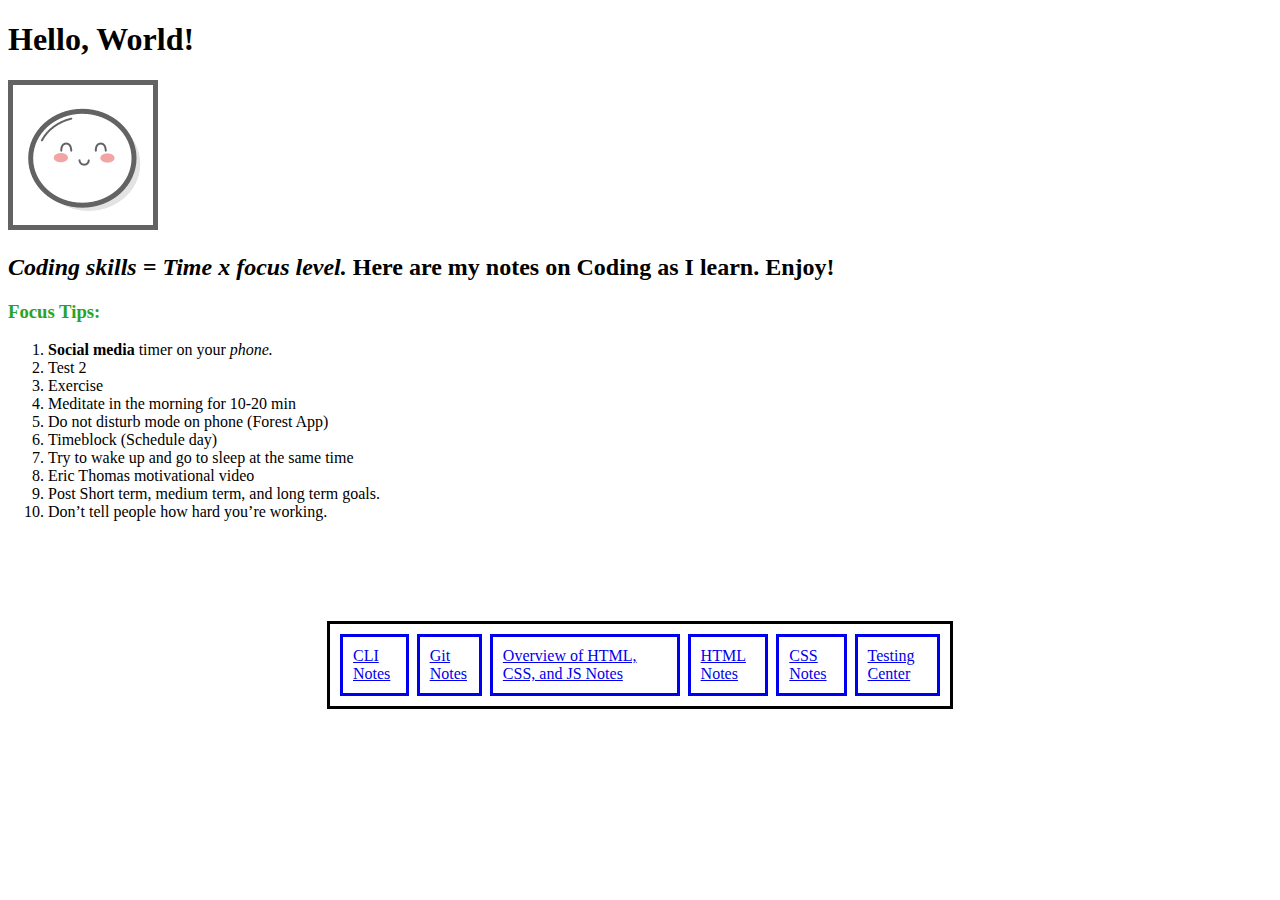
<file: index.html>
<!DOCTYPE html>
<html lang="en">
  <head>
    <meta charset="UTF-8">
    <title>My First Website - How to Code</title>
    <link rel="stylesheet" href="./styles.css">
  </head>

<!-- this is the first project I've made on my own -->

  <body>
    <h1>Hello, World!</h1> 

    <img src="./img/mochi.gif" alt="Cute bouncing thing lol">

    <h2><em>Coding skills = Time x focus level.</em> Here are my notes on Coding as I learn. Enjoy!</h2>

    <h3>Focus Tips:</h3>
    <ol>
      <li><strong>Social media</strong> timer on your <em>phone.</em></li>
      <li>Test 2</li>
      <li>Exercise</li>
      <li>Meditate in the morning for 10-20 min</li>
      <li>Do not disturb mode on phone (Forest App)</li>
      <li>Timeblock (Schedule day)</li>
      <li>Try to wake up and go to sleep at the same time</li>
      <li>Eric Thomas motivational video</li>
      <li>Post Short term, medium term, and long term goals.</li>
      <li>Don’t tell people how hard you’re working.</li>
    </ol>

    <div class="links">
      <a href="./pages/clinotes.html">CLI Notes</a>

      <a href="./pages/gitnotes.html">Git Notes</a>

      <a href="./pages/languages.html">Overview of HTML, CSS, and JS Notes</a>

      <a href="./pages/htmlnotes.html">HTML Notes</a>
    
      <a href="./pages/cssnotes.html">CSS Notes</a>

      <a href="./pages/testingcenter.html">Testing Center</a>
    </div>
  </body>
</html>
</file>
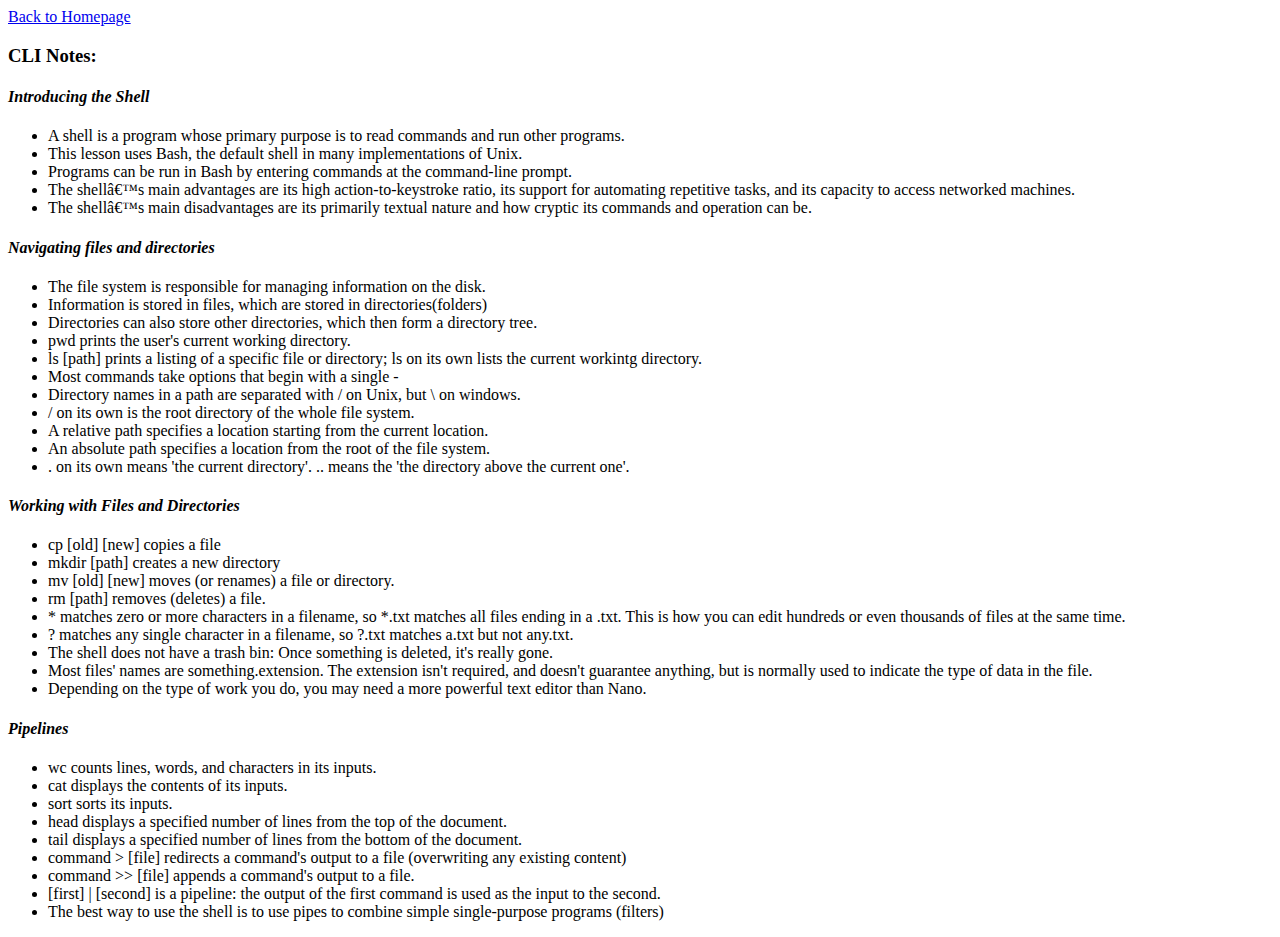
<file: pages/CLINotes.html>
<!DOCTYPE html>
<html lang="en">
  <head>
    <meta charset="UTP-8">
    <title>CLI Notes</title>
  </head>

  <Body>
    <a href="../index.html">Back to Homepage</a>
    
    <h3>CLI Notes:</h3>
    <h4><em>Introducing the Shell</em></h4>
    <ul>
      <li>A shell is a program whose primary purpose is to read commands and run other programs.</li>
      <li>This lesson uses Bash, the default shell in many implementations of Unix.</li>
      <li>Programs can be run in Bash by entering commands at the command-line prompt.
      </li>
      <li>The shell’s main advantages are its high action-to-keystroke ratio, its support for automating repetitive tasks, and its capacity to access networked machines.</li>
      <li>The shell’s main disadvantages are its primarily textual nature and how cryptic its commands and operation can be.</li>
    </ul>
    <h4><em>Navigating files and directories</em></h4>
    <ul>
      <li>The file system is responsible for managing information on the disk.</li>
      <li>Information is stored in files, which are stored in directories(folders)</li>
      <li>Directories can also store other directories, which then form a directory tree.</li>
      <li>pwd prints the user's current working directory.</li>
      <li>ls [path] prints a listing of a specific file or directory; ls on its own lists the current workintg directory.</li>
      <li>Most commands take options that begin with a single -</li>
      <li>Directory names in a path are separated with / on  Unix, but \ on windows.</li>
      <li>/ on its own is the root directory of the whole file system.</li>
      <li>A relative path specifies a location starting from the current location.</li>
      <li>An absolute path specifies a location from the root of the file system.</li>
      <li>. on its own means 'the current directory'. .. means the 'the directory above the current one'.</li>
    </ul>
    <h4><em>Working with Files and Directories</em></h4>
    <ul>
      <li>cp [old] [new] copies a file</li>
      <li>mkdir [path] creates a new directory</li>
      <li>mv [old] [new] moves (or renames) a file or directory.</li>
      <li>rm [path] removes (deletes) a file.</li>
      <li>* matches zero or more characters in a filename, so *.txt matches all files ending in a .txt. This is how you can edit hundreds or even thousands of files at the same time.</li>
      <li>? matches any single character in a filename, so ?.txt matches a.txt but not any.txt.</li>
      <li>The shell does not have a trash bin: Once something is deleted, it's really gone.</li>
      <li>Most files' names are something.extension. The extension isn't required, and doesn't guarantee anything, but is normally used to indicate the type of data in the file.</li>
      <li>Depending on the type of work you do, you may need a more powerful text editor than Nano.</li>
    </ul>
    <h4><em>Pipelines</em></h4>
    <ul>
      <li>wc counts lines, words, and characters in its inputs.</li>
      <li>cat displays the contents of its inputs.</li>
      <li>sort sorts its inputs.</li>
      <li>head displays a specified number of lines from the top of the document.</li>
      <li>tail displays a specified number of lines from the bottom of the document.</li>
      <li>command > [file] redirects a command's output to a file (overwriting any existing content)</li>
      <li>command >> [file] appends a command's output to a file.</li>
      <li>[first] | [second] is a pipeline: the output of the first command is used as the input to the second.</li>
      <li>The best way to use the shell is to use pipes to combine simple single-purpose programs (filters)</li>
    </ul>
  </Body>
</html>
</file>
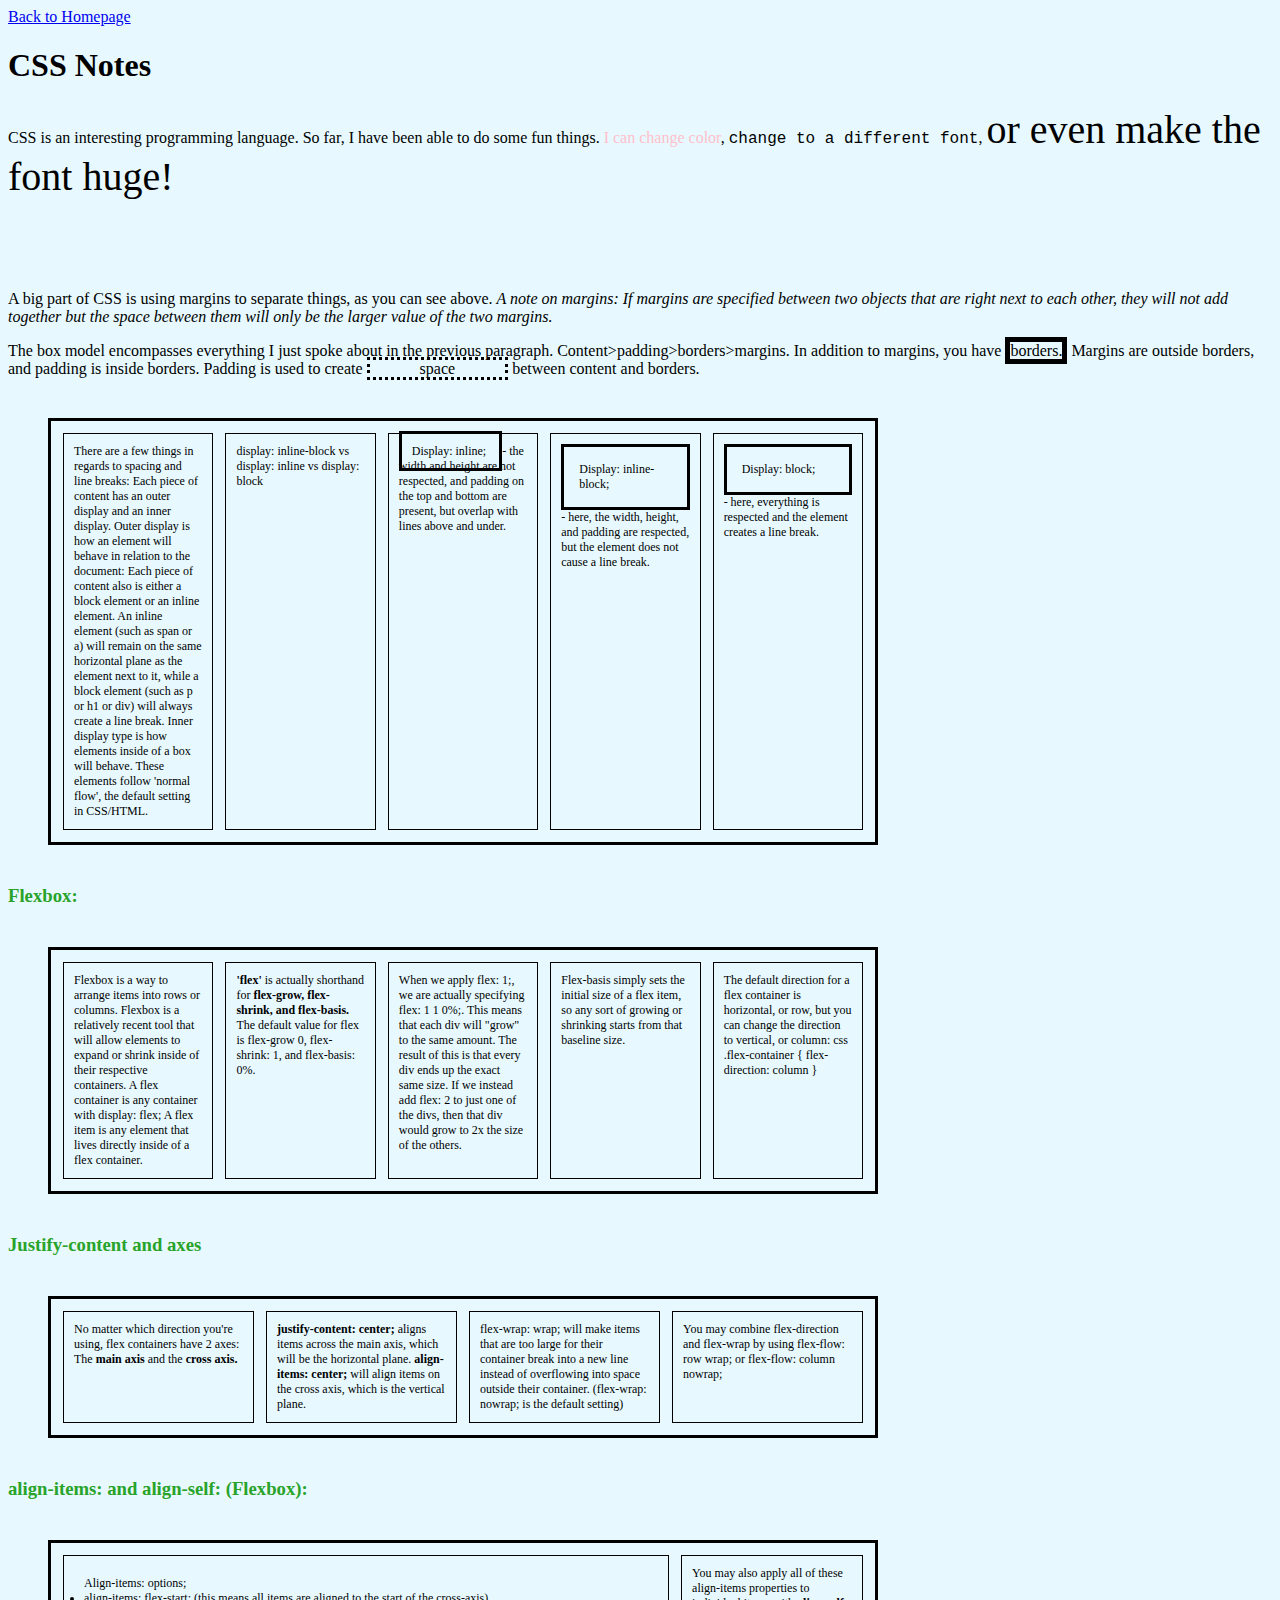
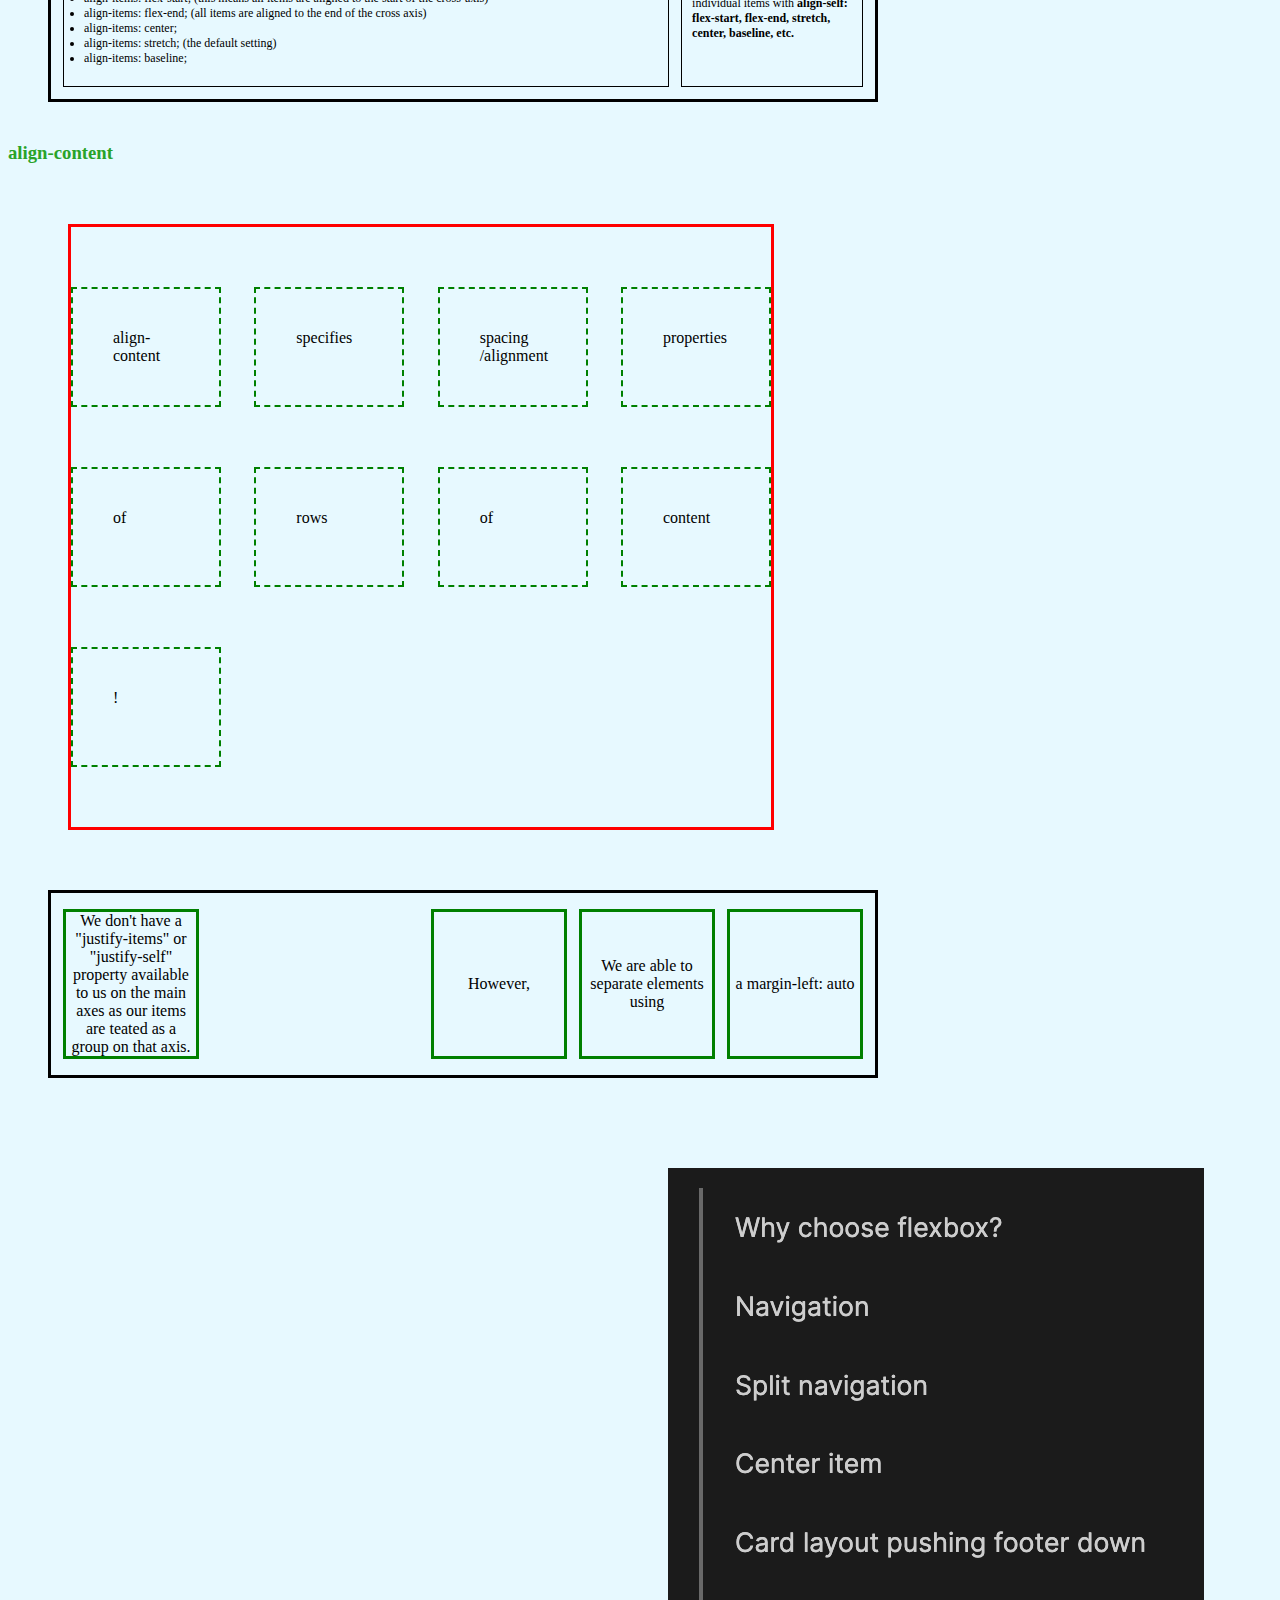
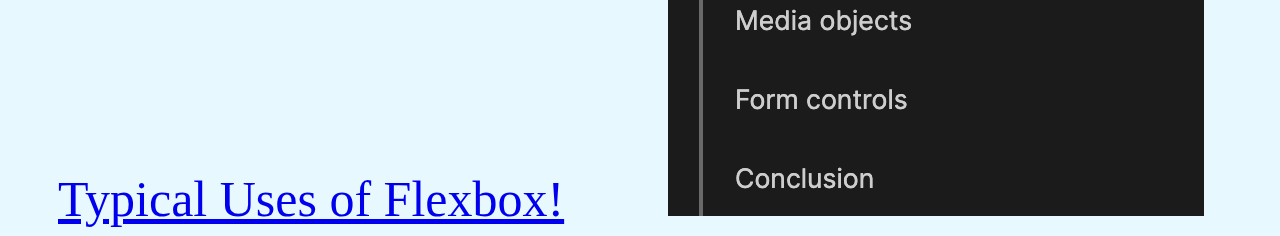
<file: pages/cssnotes.html>
<!DOCTYPE html>
<html lang="en">
  <head>
    <title>CSS Notes</title>
    <meta charset="UTF-8">
    <link rel="stylesheet" href="../styles.css">
  </head>
  <body style="background-color: rgba(0, 192, 251, 0.094);">
    <a href="../index.html">Back to Homepage</a>

    <h1>CSS Notes</h1>
    <p>CSS is an interesting programming language. So far, I have been able to do some fun things. <span class="color">I can change color</span>, <span class="font">change to a different font</span>, <span class="big">or even make the font huge!</span></p>

    <p class="margin">A big part of CSS is using margins to separate things, as you can see above. <em>A note on margins: If margins are specified between two objects that are right next to each other, they will not add together but the space between them will only be the larger value of the two margins.</em> </p>

    <p>The box model encompasses everything I just spoke about in the previous paragraph. Content>padding>borders>margins. In addition to margins, you have <span class="border">borders.</span> Margins are outside borders, and padding is inside borders. Padding is used to create <span class="padding">space</span> between content and borders. </p>
    
    <div class="flex-container">
      <p>There are a few things in regards to spacing and line breaks: Each piece of content has an outer display and an inner display. Outer display is how an element will behave in relation to the document: Each piece of content also is either a block element or an inline element. An inline element (such as span or a) will remain on the same horizontal plane as the element next to it, while a block element (such as p or h1 or div) will always create a line break. Inner display type is how elements inside of a box will behave. These elements follow 'normal flow', the default setting in CSS/HTML.</p>

      <p>display: inline-block vs display: inline vs display: block</p>

      <p><span style="border: solid; padding: 10px; display:inline;">Display: inline; </span>- the width and height are not respected, and padding on the top and bottom are present, but overlap with lines above and under.</p>

      <p><span style="border: solid; padding: 15px; display:inline-block;">Display: inline-block; </span>- here, the width, height, and padding are respected, but the element does not cause a line break.</p>

      <p><span style="border: solid; padding: 15px; display:block;">Display: block; </span>- here, everything is respected and the element creates a line break.</p>


   </div>
   <h3>Flexbox:</h3>
   <div class="flex-container">

    <p>Flexbox is a way to arrange items into rows or columns. Flexbox is a relatively recent tool that will allow elements to expand or shrink inside of their respective containers. A flex container is any container with display: flex; A flex item is any element that lives directly inside of a flex container.</p>

    <p><strong>'flex'</strong> is actually shorthand for <strong>flex-grow, flex-shrink, and flex-basis.</strong> The default value for flex is flex-grow 0, flex-shrink: 1, and flex-basis: 0%.</p>

    <p>When we apply flex: 1;, we are actually specifying flex: 1 1 0%;. This means that each div will "grow" to the same amount. The result of this is that every div ends up the exact same size. If we instead add flex: 2 to just one of the divs, then that div would grow to 2x the size of the others.</p>

    <p>Flex-basis simply sets the initial size of a flex item, so any sort of growing or shrinking starts from that baseline size.</p>

    <p>The default direction for a flex container is horizontal, or row, but you can change the direction to vertical, or column: css .flex-container { flex-direction: column }</p>
   </div>

   <h3>Justify-content and axes</h3>
   <div class="flex-container">
    <p>No matter which direction you're using, flex containers have 2 axes: The <strong>main axis</strong> and the <strong>cross axis.</strong></p>
    <p><strong>justify-content: center;</strong> aligns items across the main axis, which will be the horizontal plane. <strong>align-items: center;</strong> will align items on the cross axis, which is the vertical plane.</p>
    <p>flex-wrap: wrap; will make items that are too large for their container break into a new line instead of overflowing into space outside their container. (flex-wrap: nowrap; is the default setting)</p>
    <p>You may combine flex-direction and flex-wrap by using flex-flow: row wrap; or flex-flow: column nowrap;</p>
   </div>

   <h3>align-items: and align-self: (Flexbox):</h3>
   <div class="flex-container">
        <ul>Align-items: options;
          <li>align-items: flex-start; (this means all items are aligned to the start of the  cross-axis)</li>
          <li>align-items: flex-end; (all items are aligned to the end of the cross axis)</li>
          <li>align-items: center;</li>
          <li>align-items: stretch; (the default setting)</li>
          <li>align-items: baseline;</li>
        </ul>
      <p>You may also apply all of these align-items properties to individual items with <strong>align-self: flex-start, flex-end, stretch, center, baseline, etc.</strong></p>
   </div>

   <h3>align-content</h3>

   <div class="flex-container2">
     <div>align-content</div>
     <div>specifies</div>
     <div>spacing /alignment</div>
     <div>properties</div>
     <div>of</div>
     <div>rows</div>
     <div>of</div>
     <div>content</div>
     <div>!</div>
   </div>

   <div class="flex-container3">
    <p>We don't have a "justify-items" or "justify-self" property available to us on the main axes as our items are teated as a group on that axis.
    <p class="push">However,</p>
    <p>We are able to separate elements using</p>
    <p>a margin-left: auto </p>
   </div>

   <a class="link" href="https://developer.mozilla.org/en-US/docs/Web/CSS/CSS_Flexible_Box_Layout/Typical_Use_Cases_of_Flexbox">Typical Uses of Flexbox!</a>

   <img src="../img/flexboxuses.jpeg"
        class="flexboxpic">
  </body>
</html>
</file>
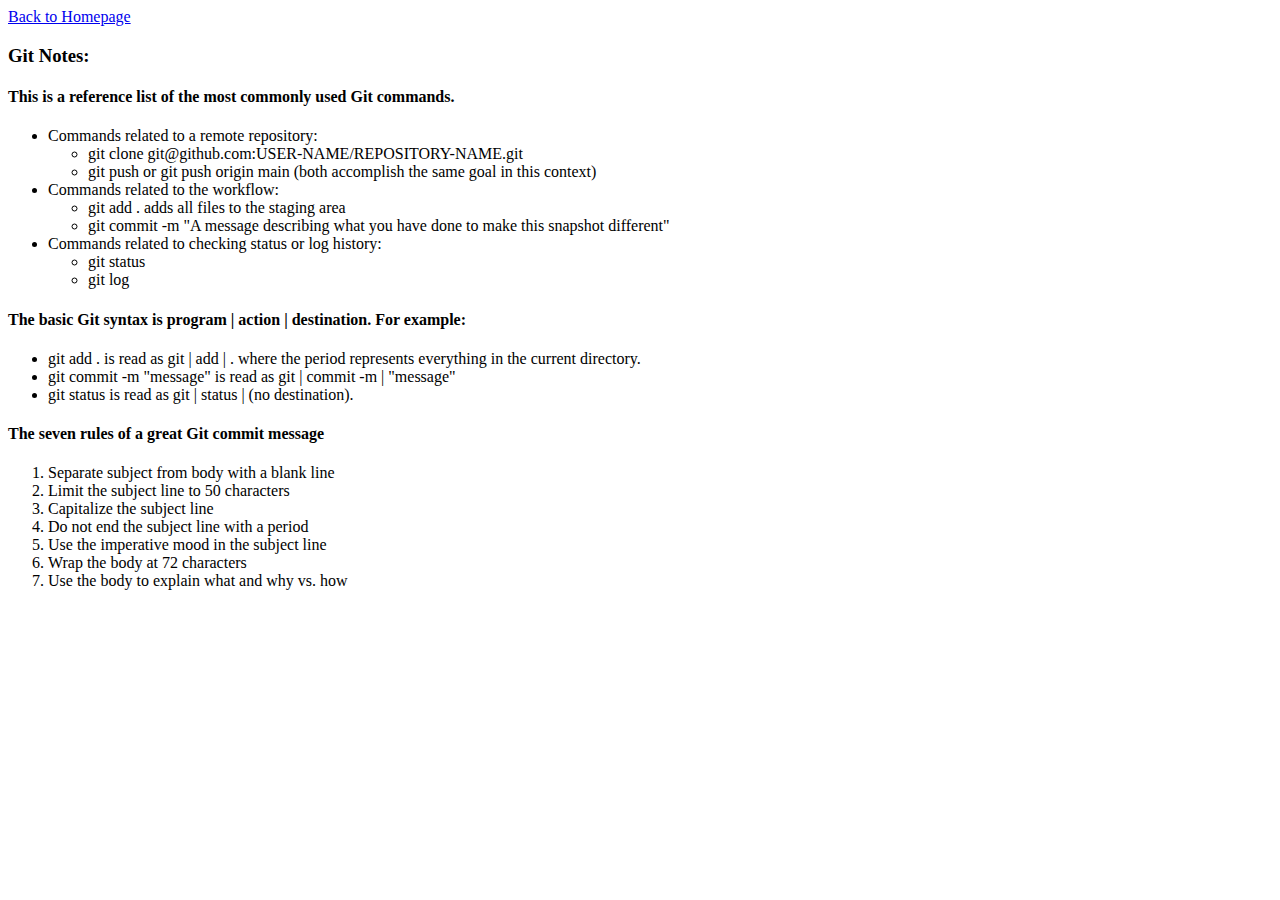
<file: pages/GitNotes.html>
<!DOCTYPE html>
<html lang="en">
  <head>
    <meta charset="UTP-8">
    <title>Git Notes</title>
  </head>

  <Body>
    <a href="../index.html">Back to Homepage</a>

    <h3>Git Notes:</h3>
    <h4>This is a reference list of the most commonly used Git commands.</h4>
    <ul>
      <li>Commands related to a remote repository:</li>
      <ul>
        <li>git clone git@github.com:USER-NAME/REPOSITORY-NAME.git</li>
        <li>git push or git push origin main (both accomplish the same goal in this context)</li>
      </ul>
      <li>Commands related to the workflow:</li>
      <ul>
        <li>git add . adds all files to the staging area</li>
        <li>git commit -m "A message describing what you have done to make this snapshot different"</li>
      </ul>
      <li>Commands related to checking status or log history:</li>
      <ul>
        <li>git status</li>
        <li>git log</li>
      </ul>
    </ul>
    <h4>The basic Git syntax is program | action | destination. For example:</h4>
    <ul>
      <li>git add . is read as git | add | . where the period represents everything in the current directory.</li>
      <li>git commit -m "message" is read as git | commit -m | "message"</li>
      <li>git status is read as git | status | (no destination).</li>
    </ul>
    <h4>The seven rules of a great Git commit message</h4>
    <ol>
      <li>Separate subject from body with a blank line</li>
      <li>Limit the subject line to 50 characters</li>
      <li>Capitalize the subject line</li>
      <li>Do not end the subject line with a period</li>
      <li>Use the imperative mood in the subject line</li>
      <li>Wrap the body at 72 characters</li>
      <li>Use the body to explain what and why vs. how</li>
    </ol>
  </Body>
</html>
</file>
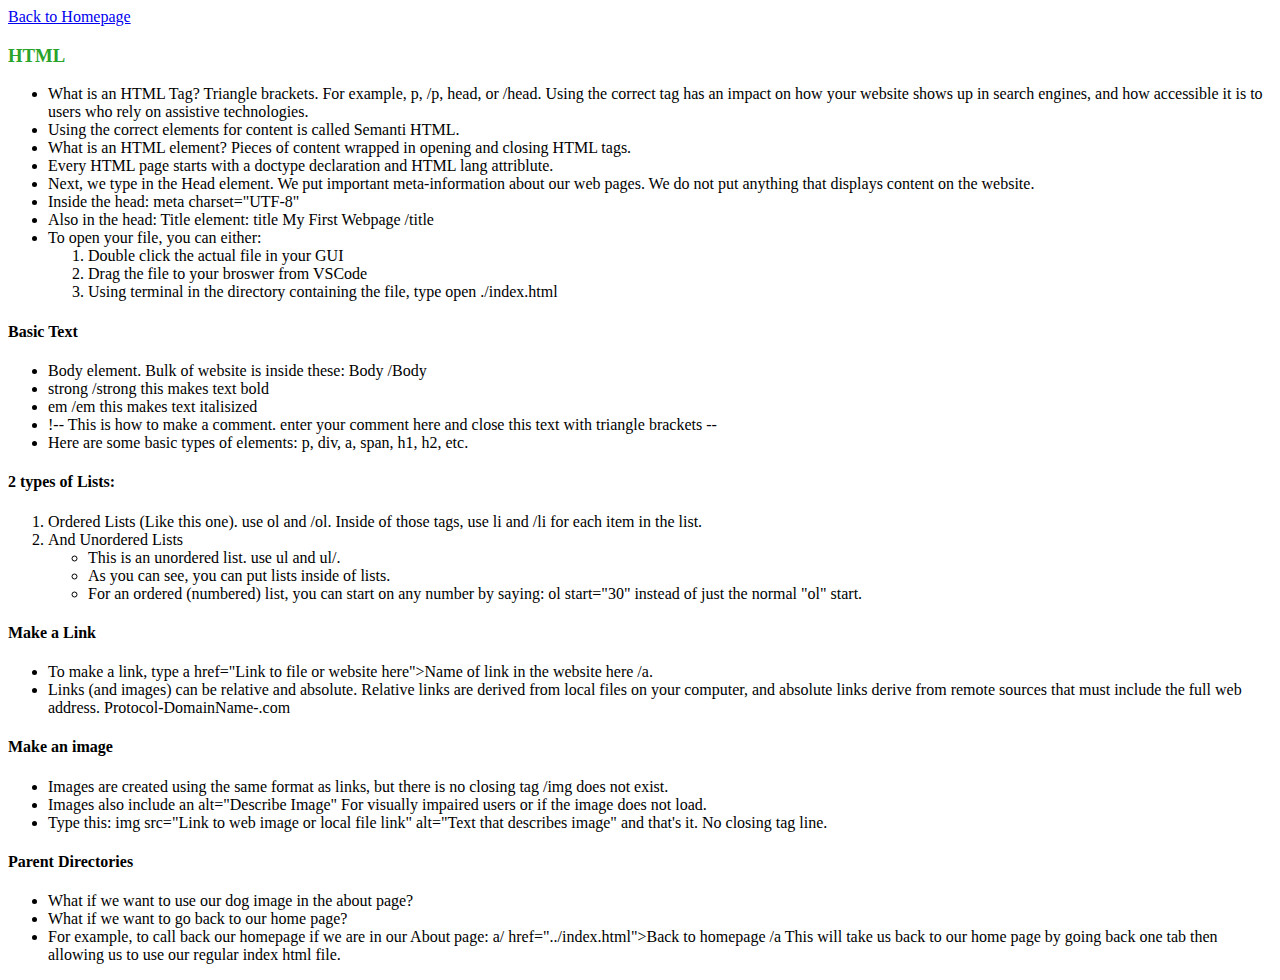
<file: pages/HTMLNotes.html>
<!DOCTYPE html>
<html lang="en">
  <head>
    <meta charset="UTP-8">
    <title>HTML Notes</title>
    <link rel="stylesheet" href="../styles.css">
  </head>

  <Body>
    <a href="../index.html">Back to Homepage</a>

    <h3>HTML</h3>
    <ul>
      <li>What is an HTML Tag? Triangle brackets. For example, p, /p, head, or /head. Using the correct tag has an impact on how your website shows up in search engines, and how accessible it is to users who rely on assistive technologies.
      </li>
      <li>Using the correct elements for content is called Semanti HTML.</li>
      <li>What is an HTML element? Pieces of content wrapped in opening and closing HTML tags.</li>
      <li>Every HTML page starts with a doctype declaration and HTML lang attriblute.</li>
      <li>Next, we type in the Head element. We put important meta-information about our web pages. We do not put anything that displays content on the website.</li>
      <li>Inside the head: meta charset="UTF-8"</li>
      <li>Also in the head: Title element: title My First Webpage /title</li>
      <li>To open your file, you can either:</li>
      <ol>
        <li>Double click the actual file in your GUI</li>
        <li>Drag the file to your broswer from VSCode</li>
        <li>Using terminal in the directory containing the file, type open ./index.html</li>
      </ol>
    </ul>
    <h4>Basic Text</h4>
    <ul>
      <li>Body element. Bulk of website is inside these: Body /Body</li>
      <li>strong /strong this makes text bold</li>
      <li>em /em this makes text italisized</li>
      <li>!-- This is how to make a comment. enter your comment here and close this text with triangle brackets -- </li>
      <li>Here are some basic types of elements: p, div, a, span, h1, h2, etc.</li>
    </ul>
    <h4>2 types of Lists:</h4>
    <ol>
      <li>Ordered Lists (Like this one). use ol and /ol. Inside of those tags, use li and /li for each item in the list.</li>
      <li>And Unordered Lists</li>
      <ul>
        <li>This is an unordered list. use ul and ul/.</li>
        <li>As you can see, you can put lists inside of lists.</li>
        <li>For an ordered (numbered) list, you can start on any number by saying: ol start="30" instead of just the normal "ol" start.</li>
      </ul>
    </ol>
    <h4>Make a Link</h4>
    <ul>
      <li>To make a link, type a href="Link to file or website here">Name of link in the website here /a.</li>
      <li>Links (and images) can be relative and absolute. Relative links are derived from local files on your computer, and absolute links derive from remote sources that must include the full web address. Protocol-DomainName-.com</li>
    </ul>
    <h4>Make an image</h4>
    <ul>
      <li>Images are created using the same format as links, but there is no closing tag /img does not exist.</li>
      <li>Images also include an alt="Describe Image" For visually impaired users or if the image does not load.</li>
      <li>Type this: img src="Link to web image or local file link" alt="Text that describes image" and that's it. No closing tag line.</li>
    </ul>
    <h4>Parent Directories</h4>
    <ul>
      <li>What if we want to use our dog image in the about page?</li>
      <li>What if we want to go back to our home page?</li>
      <li>For example, to call back our homepage if we are in our About page: a/ href="../index.html">Back to homepage /a This will take us back to our home page by going back one tab then allowing us to use our regular index html file.</li>
    </ul>

  </Body>
</html>
</file>
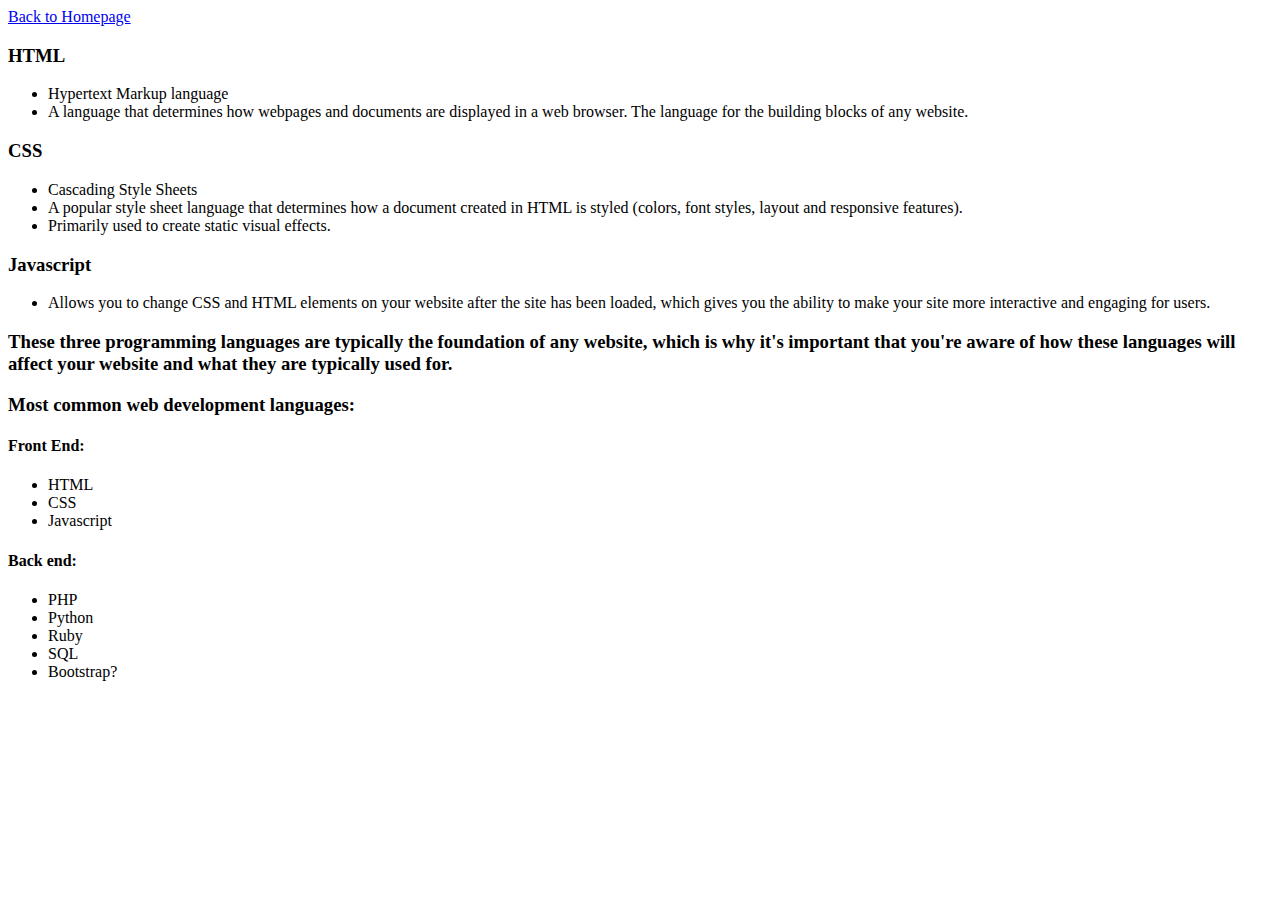
<file: pages/Languages.html>
<!DOCTYPE html>
<html lang="en">
  <head>
    <meta charset="UTP-8">
    <title>Coding Languages</title>
  </head>

  <Body>
    <a href="../index.html">Back to Homepage</a>
    
    <h3>HTML</h3>
    <ul>
      <li>Hypertext Markup language</li>
      <li>A language that determines how webpages and documents are displayed in a web browser. The language for the building blocks of any website.</li>
    </ul>
    <h3>CSS</h3>
    <ul>
      <li>Cascading Style Sheets</li>
      <li>A popular style sheet language that determines how a document created in HTML is styled (colors, font styles, layout and responsive features).</li>
      <li>Primarily used to create static visual effects.</li>
    </ul>
    <h3>Javascript</h3>
    <ul>
      <li>Allows you to change CSS and HTML elements on your website after the site has been loaded, which gives you the ability to make your site more interactive and engaging for users.</li>
    </ul>

    <h3>
      These three programming languages are typically the foundation of any website, which is why it's important that you're aware of how these languages will affect your website and what they are typically used for.
    </h3>

    <h3>Most common web development languages:</h3>
    <h4>Front End:</h4>
    <ul>
      <li>HTML</li>
      <li>CSS</li>
      <li>Javascript</li>
    </ul>
    <h4>Back end:</h4>
    <ul>
      <li>PHP</li>
      <li>Python</li>
      <li>Ruby</li>
      <li>SQL</li>
      <li>Bootstrap?</li>
    </ul>
  </Body>
</html>
</file>
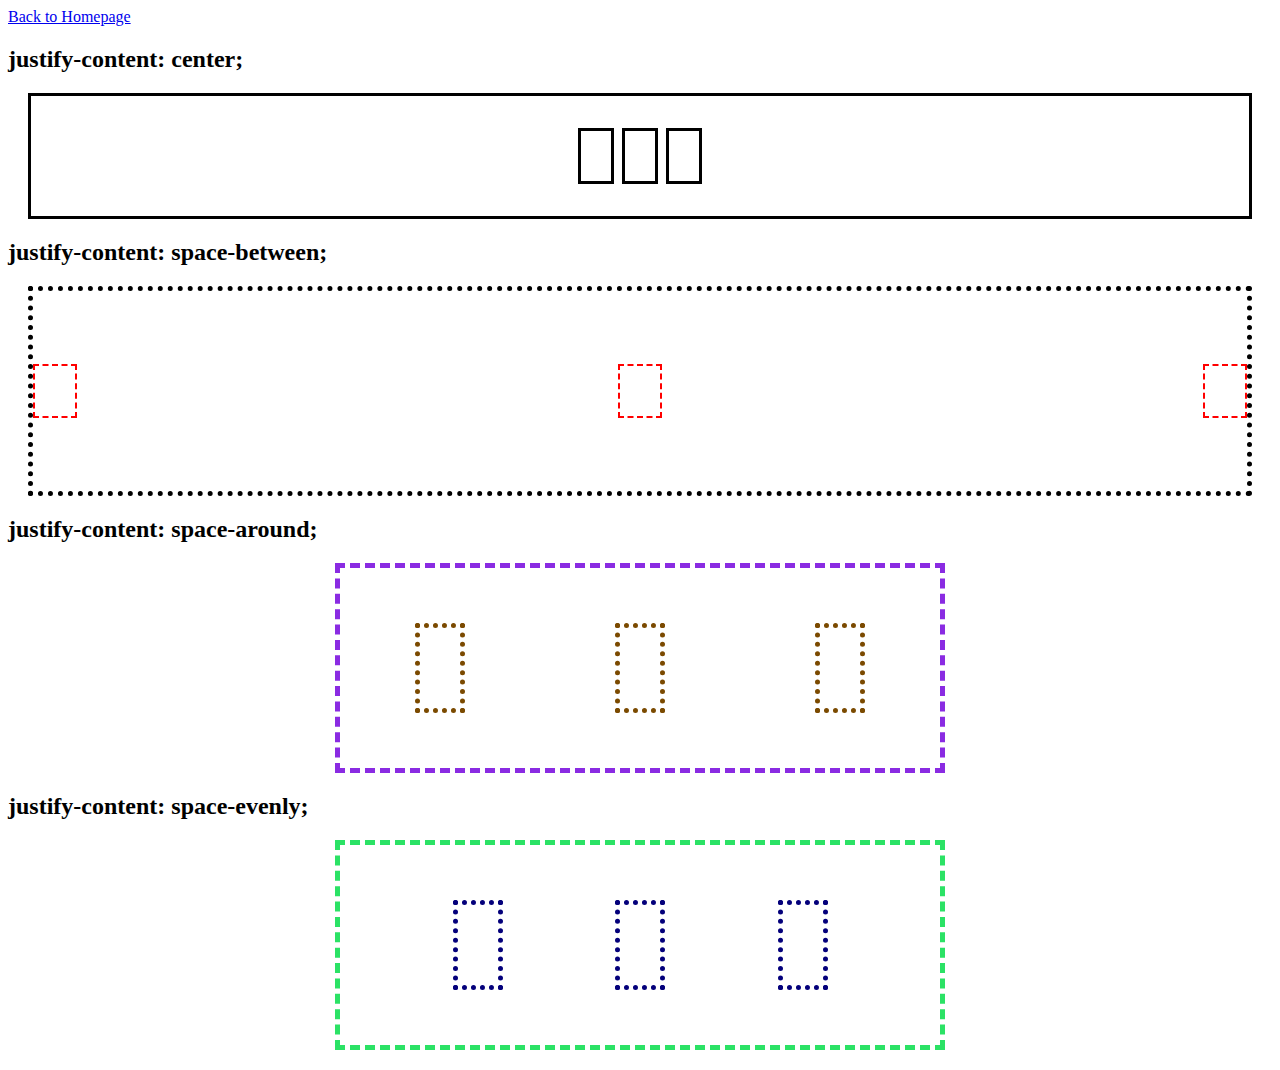
<file: pages/testingcenter.html>
<!DOCTYPE html>
<html lang="en">
  <head>
    <meta charset="UTF-8">
    <title>Testing Center</title>
    <link rel="stylesheet" href="../styles.css">
  </head>

  <body>
    <a href="../index.html">Back to Homepage</a>
    <h2>justify-content: center;</h2>

    <div class="test1">
      <div></div>
      <div></div>
      <div></div>
      
    </div>

    <h2>justify-content: space-between;</h2>

    <div class="test2">
      <div></div>
      <div></div>
      <div></div>
      
    </div>

    <h2>justify-content: space-around;</h2>

    <div class="test3">
      <div></div>
      <div></div>
      <div></div>
      
    </div>
    <h2>justify-content: space-evenly;</h2>
    <div class="test4">
      <div></div>
      <div></div>
      <div></div>
      
    </div>



    <div class="test5">
      <div></div>
      <div></div>
      <div></div>
    </div>
  </body>
</html>
</file>
<file: styles.css>
h3 {
  color: #29a329;
}

.color {
  color: pink;
}

.font {
  font-family:'Courier New', Courier, monospace
}

.big {
  font-size: 40px;
}

.margin {
  margin-top: 90px;
}

.border {
  border-style: solid;
  border-width: 5px;
}

.padding {
  padding-left: 50px;
  padding-right: 50px;
  border-style: dotted;
}

.flex-container {
  height: auto;
  max-width: 800px;
  border: solid;
  display: flex;
  gap: 12px;
  padding-left: 12px;
  padding-right: 12px;
  margin: 40px;
}

.flex-container p {
  border: solid 1px;
  padding: 10px;
  font-size: 12px;
  flex: 1 1 0;
}

.flex-container ul {
  border: solid 1px;
  padding: 20px;
  font-size: 12px;
  flex: 1 1 auto;
}

.links {
  margin-left: auto;
  margin-right: auto;
  margin-top: 100px;
  height: auto;
  width: 600px;
  border: solid;
  display: flex;
  justify-content: center;
  padding: 10px;
  gap: 8px;
}

.links a {
  border: solid;
  padding: 10px;
  flex: 0 1 auto;
}

.test1 {
  display: flex;
  border: solid;
  height: 100px;
  margin: 20px;
  padding: 10px;
  align-items: center;
  justify-content: center;
  gap: 8px;
}

.test1 div {
  border: solid;
  width: 30px;
  height: 50px;
}

.test2 {
  border: 5px dotted;
  height: 200px;
  margin: 20px;
  display: flex;
  align-items: center;
  justify-content: space-between;
}

.test2 div {
  border: 2px dashed red;
  height: 50px;
  width: 40px;
}

.test3 {
  border: 5px dashed blueviolet;
  height: 200px;
  width: 600px;
  margin: 20px auto 20px auto;
  display: flex;
  align-items: center;
  justify-content: space-around;
}

.test3 div {
  border: 5px dotted rgb(123, 74, 0);
  height: 80px;
  width: 40px;
}

.test4 {
  border: 5px dashed rgb(43, 226, 101);
  height: 200px;
  width: 600px;
  margin: 20px auto 20px auto;
  display: flex;
  align-items: center;
  justify-content: space-evenly;
}

.test4 div {
  border: 5px dotted rgb(4, 0, 123);
  height: 80px;
  width: 40px;
}

.flex-container2 {
  display: flex;
  border: solid red;
  height: 600px;
  width: 700px;
  margin: 60px;
  flex-wrap: wrap;
  align-content: space-evenly;
  justify-content: space-between;

}

.flex-container2 div {
  border: 2px dashed green;
  padding: 40px;
  height: 120px;
  width: 150px;
  box-sizing: border-box;
}

.flex-container3 {
  height: auto;
  width: 800px;
  border: solid;
  display: flex;
  gap: 12px;
  padding-left: 12px;
  padding-right: 12px;
  margin: 40px;
}

.flex-container3 p {
  border: solid green;
  width: 130px;
  text-align: center;
  display: flex;
  align-items: center;
  justify-content: center;
}

.push {
  margin-left: auto;
}

.link {
  margin: 50px;
  font-size: 50px;
  margin-bottom: 100px;
}

.flexboxpic {
  margin-left: 50px;
  margin-top: 50px;
}
</file>
